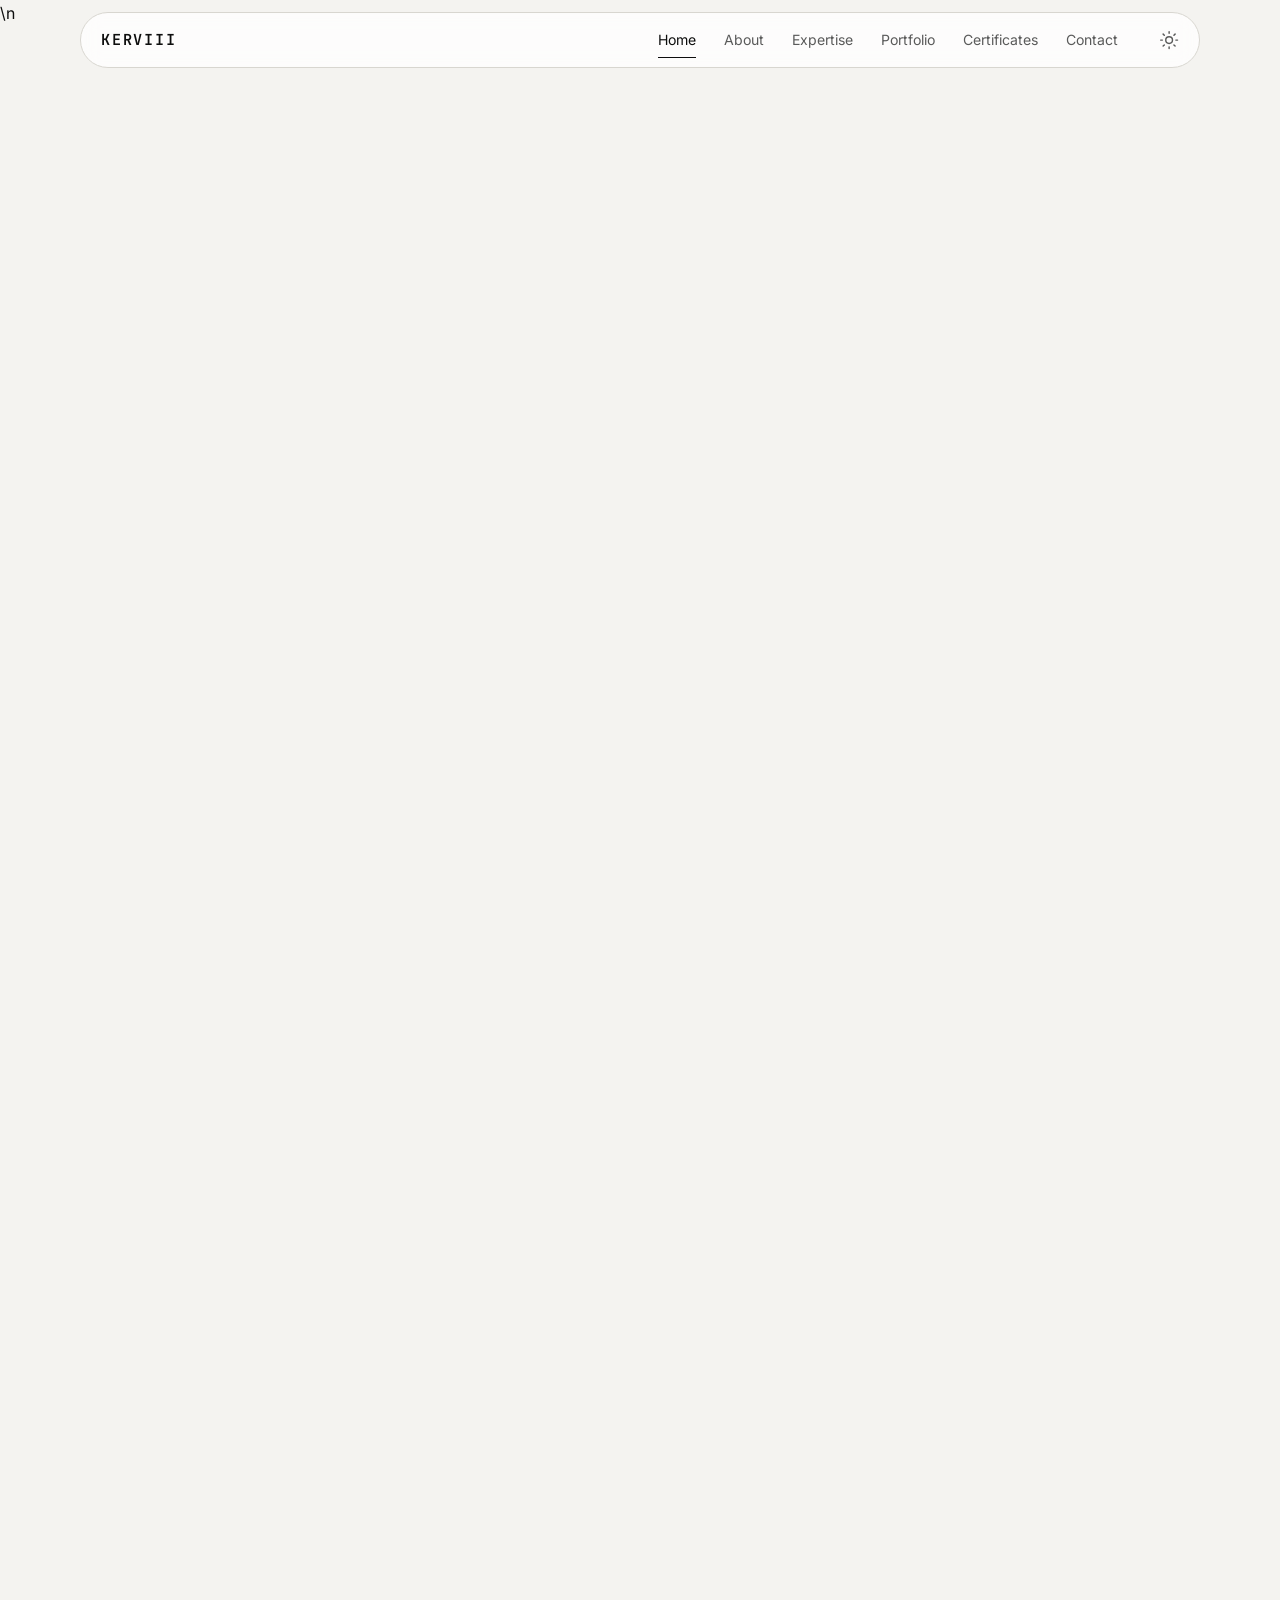
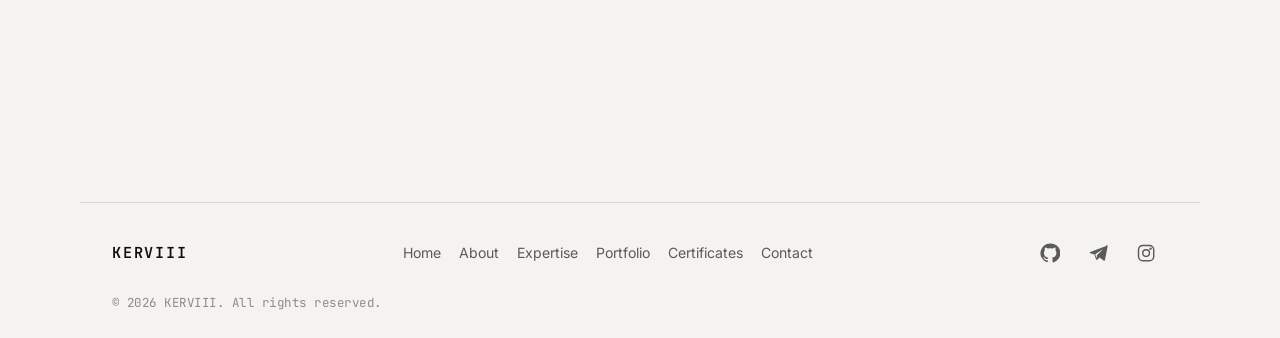
<file: index.html>
<!DOCTYPE html>
<html lang="en" data-theme="dark">
<head>
<meta charset="utf-8">
<meta name="viewport" content="width=device-width, initial-scale=1, viewport-fit=cover">
<title>KERVIII — Android, Website &amp; WebUI Developer</title>
<link rel="canonical" href="https://kerviii.github.io/Kerviii-Personal-Portfolio-V2/">\n<meta name="description" content="KERVIII builds Android modules, websites, applications and custom digital tools. Portfolio, projects and commission inquiries.">
<meta name="theme-color" content="#080808">
<meta name="color-scheme" content="dark light">
<meta property="og:type" content="website">
<meta property="og:site_name" content="KERVIII">
<meta property="og:title" content="KERVIII — Android, Website &amp; WebUI Developer">
<meta property="og:description" content="I build Android modules, websites, applications, and custom digital tools.">
<meta property="og:image" content="https://kerviii.github.io/Kerviii-Personal-Portfolio-V2/assets/images/og.jpg">
<meta property="og:image:width" content="1200">
<meta property="og:image:height" content="630">
<meta name="twitter:card" content="summary_large_image">
<meta name="twitter:title" content="KERVIII — Android, Website &amp; WebUI Developer">
<meta name="twitter:description" content="I build Android modules, websites, applications, and custom digital tools.">
<meta name="twitter:image" content="https://kerviii.github.io/Kerviii-Personal-Portfolio-V2/assets/images/og.jpg">
<link rel="icon" href="assets/icons/icon.svg" type="image/svg+xml">
<link rel="manifest" href="manifest.json">
<link rel="preconnect" href="https://fonts.googleapis.com">
<link rel="preconnect" href="https://fonts.gstatic.com" crossorigin>
<link rel="stylesheet" href="https://fonts.googleapis.com/css2?family=Inter:wght@400;500;600&amp;family=JetBrains+Mono:wght@400;500;600&amp;family=Syne:wght@700;800&amp;display=swap">
<script>
/* Theme is applied before first paint. The intro is NOT suppressed by any storage: it plays on every document load. */
(function(){var t="dark";try{t=localStorage.getItem("kp-theme")||(matchMedia("(prefers-color-scheme: light)").matches?"light":"dark")}catch(e){}
var d=document.documentElement;d.setAttribute("data-theme",t);d.classList.add("js");
var m=document.querySelector('meta[name="theme-color"]');if(m)m.content=t==="light"?"#F4F3F0":"#080808";})();
</script>
<link rel="stylesheet" href="css/themes.css">
<link rel="stylesheet" href="css/style.css">
<link rel="stylesheet" href="css/animations.css">
<link rel="stylesheet" href="css/responsive.css">
</head>
<body>

<svg width="0" height="0" style="position:absolute" aria-hidden="true" focusable="false">
  <symbol id="i-github" viewBox="0 0 24 24"><path fill="currentColor" stroke="none" d="M12 .5a11.5 11.5 0 0 0-3.64 22.4c.58.1.79-.25.79-.56v-2c-3.2.7-3.88-1.36-3.88-1.36-.52-1.33-1.28-1.69-1.28-1.69-1.04-.71.08-.7.08-.7 1.16.08 1.77 1.19 1.77 1.19 1.03 1.76 2.7 1.25 3.36.96.1-.75.4-1.25.73-1.54-2.55-.29-5.24-1.28-5.24-5.69 0-1.26.45-2.29 1.19-3.1-.12-.29-.52-1.46.11-3.05 0 0 .97-.31 3.18 1.18a11 11 0 0 1 5.78 0c2.2-1.49 3.17-1.18 3.17-1.18.63 1.59.23 2.76.11 3.05.74.81 1.19 1.84 1.19 3.1 0 4.42-2.69 5.39-5.25 5.68.41.36.78 1.06.78 2.14v3.17c0 .31.21.67.8.56A11.5 11.5 0 0 0 12 .5z"/></symbol>
  <symbol id="i-telegram" viewBox="0 0 24 24"><path fill="currentColor" stroke="none" d="M21.5 3.5 2.8 10.7c-.9.4-.9 1.1 0 1.4l4.8 1.5 1.8 5.6c.2.6.4.8.9.8s.7-.2 1-.5l2.4-2.3 4.8 3.5c.9.5 1.5.2 1.7-.8l3-15.6c.3-1.3-.5-1.9-1.7-1.3zM8.5 13.2l9.6-6.1-7.5 7.3-.3 3.7z"/></symbol>
  <symbol id="i-instagram" viewBox="0 0 24 24"><rect x="3" y="3" width="18" height="18" rx="5"/><circle cx="12" cy="12" r="4"/><circle cx="17.3" cy="6.7" r=".6" fill="currentColor"/></symbol>
  <symbol id="i-chat" viewBox="0 0 24 24"><path d="M4 5h16v11H10l-5 4v-4H4z"/></symbol>
  <symbol id="i-arrow" viewBox="0 0 24 24"><path d="M5 12h14M13 6l6 6-6 6"/></symbol>
  <symbol id="i-up-right" viewBox="0 0 24 24"><path d="M7 17 17 7M8 7h9v9"/></symbol>
  <symbol id="i-back" viewBox="0 0 24 24"><path d="M19 12H5M11 6l-6 6 6 6"/></symbol>
  <symbol id="i-close" viewBox="0 0 24 24"><path d="M6 6l12 12M18 6 6 18"/></symbol>
  <symbol id="i-menu" viewBox="0 0 24 24"><path d="M4 8h16M4 16h16"/></symbol>
  <symbol id="i-sun" viewBox="0 0 24 24"><circle cx="12" cy="12" r="4"/><path d="M12 2v2M12 20v2M4.9 4.9l1.4 1.4M17.7 17.7l1.4 1.4M2 12h2M20 12h2M4.9 19.1l1.4-1.4M17.7 6.3l1.4-1.4"/></symbol>
  <symbol id="i-moon" viewBox="0 0 24 24"><path d="M20 14.5A8 8 0 0 1 9.5 4 8 8 0 1 0 20 14.5z"/></symbol>
  <symbol id="i-send" viewBox="0 0 24 24"><path d="M21 3 10 14M21 3l-7 18-4-7-7-4z"/></symbol>
  <symbol id="i-check" viewBox="0 0 24 24"><path d="m5 12.5 4.5 4.5L19 7.5"/></symbol>
  <symbol id="i-clock" viewBox="0 0 24 24"><circle cx="12" cy="12" r="9"/><path d="M12 7v5l3 2"/></symbol>
  <symbol id="i-cube" viewBox="0 0 24 24"><path d="M12 3 4 7.5v9L12 21l8-4.5v-9zM4 7.5 12 12l8-4.5M12 12v9"/></symbol>
  <symbol id="i-android" viewBox="0 0 24 24"><path d="M5 17V10a7 7 0 0 1 14 0v7zM8 4l1.5 2.5M16 4l-1.5 2.5M9 10h.01M15 10h.01"/></symbol>
  <symbol id="i-terminal" viewBox="0 0 24 24"><path d="m5 8 4 4-4 4M12 17h7"/></symbol>
  <symbol id="i-usb" viewBox="0 0 24 24"><path d="M12 3v13M12 16a2 2 0 1 0 0 4 2 2 0 0 0 0-4zM12 9l4-2v3M12 12 8 10v-2"/></symbol>
  <symbol id="i-shield" viewBox="0 0 24 24"><path d="M12 3 4 6v6c0 4.5 3.4 7.7 8 9 4.6-1.3 8-4.5 8-9V6z"/></symbol>
  <symbol id="i-code" viewBox="0 0 24 24"><path d="m8 8-4 4 4 4M16 8l4 4-4 4M13.5 5l-3 14"/></symbol>
  <symbol id="i-layers" viewBox="0 0 24 24"><path d="m12 3 9 5-9 5-9-5zM3 13l9 5 9-5"/></symbol>
  <symbol id="i-bolt" viewBox="0 0 24 24"><path d="M13 2 4 14h7l-1 8 9-12h-7z"/></symbol>
  <symbol id="i-window" viewBox="0 0 24 24"><rect x="3" y="4" width="18" height="16" rx="3"/><path d="M3 9h18M7 6.5h.01M10 6.5h.01"/></symbol>
  <symbol id="i-user" viewBox="0 0 24 24"><circle cx="12" cy="8" r="4"/><path d="M4 21c1-4 4-6 8-6s7 2 8 6"/></symbol>
  <symbol id="i-globe" viewBox="0 0 24 24"><circle cx="12" cy="12" r="9"/><path d="M3 12h18M12 3c3 3 3 15 0 18M12 3c-3 3-3 15 0 18"/></symbol>
  <symbol id="i-image" viewBox="0 0 24 24"><rect x="3" y="4" width="18" height="16" rx="3"/><circle cx="9" cy="10" r="1.6"/><path d="m21 16-5-5-8 8"/></symbol>
  <symbol id="i-upload" viewBox="0 0 24 24"><path d="M12 16V4M7 9l5-5 5 5M4 20h16"/></symbol>
  <symbol id="i-award" viewBox="0 0 24 24"><circle cx="12" cy="9" r="5.5"/><path d="m8.5 13.5-1.5 7 5-2.5 5 2.5-1.5-7"/></symbol>
  <symbol id="i-link" viewBox="0 0 24 24"><path d="M10 14a4 4 0 0 0 5.7 0l3-3a4 4 0 0 0-5.7-5.7l-1 1M14 10a4 4 0 0 0-5.7 0l-3 3a4 4 0 0 0 5.7 5.7l1-1"/></symbol>
  <symbol id="i-chevron-l" viewBox="0 0 24 24"><path d="m15 5-7 7 7 7"/></symbol>
  <symbol id="i-chevron-r" viewBox="0 0 24 24"><path d="m9 5 7 7-7 7"/></symbol>
  <symbol id="i-alert" viewBox="0 0 24 24"><path d="M12 3 2 20h20zM12 10v4M12 17h.01"/></symbol>
</svg>

<!-- Intro: plays on every full document load -->
<div class="preloader" id="preloader" aria-hidden="true">
  <div class="pre__icons"><span><svg class="ico"><use href="#i-code"/></svg></span><span><svg class="ico"><use href="#i-user"/></svg></span><span><svg class="ico"><use href="#i-globe"/></svg></span></div>
  <p class="pre__title"><span class="pre__line"><span>Welcome to my</span></span><span class="pre__line"><span>Portfolio Website</span></span></p>
  <p class="pre__url">github.com/KERVIII</p>
</div>

<a class="skip" href="#main">Skip to content</a>

<header class="nav" id="nav">
  <a class="nav__brand" href="#home" aria-label="KERVIII — home">KERVIII</a>
  <nav class="nav__links" aria-label="Primary">
    <a href="#home" data-spy="home">Home</a>
    <a href="#about" data-spy="about">About</a>
    <a href="#expertise" data-spy="expertise">Expertise</a>
    <a href="#portfolio" data-spy="portfolio">Portfolio</a>
    <a href="#certificates" data-spy="certificates">Certificates</a>
    <a href="#contact" data-spy="contact">Contact</a>
  </nav>
  <div class="nav__tools">
    <button class="icon-btn" id="theme-toggle" type="button" aria-label="Switch to light theme"><svg class="ico ico--moon"><use href="#i-moon"/></svg><svg class="ico ico--sun"><use href="#i-sun"/></svg></button>
    <button class="icon-btn nav__burger" id="menu-toggle" type="button" aria-label="Open menu" aria-expanded="false" aria-controls="menu"><svg class="ico"><use href="#i-menu"/></svg></button>
  </div>
  <div class="menu" id="menu" hidden>
    <a href="#home" style="--i:0">Home</a>
    <a href="#about" style="--i:1">About</a>
    <a href="#expertise" style="--i:2">Expertise</a>
    <a href="#portfolio" style="--i:3">Portfolio</a>
    <a href="#certificates" style="--i:4">Certificates</a>
    <a href="#contact" style="--i:5">Contact</a>
  </div>
</header>

<main id="main">

  <!-- HOME -->
  <section class="section hero" id="home" data-section aria-labelledby="hero-title">
    <div class="hero__text">
      <p class="mono hero__hey" data-r style="--i:0">Hey I’m KERVIII</p>
      <h1 class="display hero__title" id="hero-title">
        <span class="mask"><span class="mask__in" style="--i:0">Building things</span></span>
        <span class="mask mask--dim"><span class="mask__in" style="--i:1">that actually work.</span></span>
      </h1>
      <p class="hero__lead" data-r style="--i:0">I build Android modules, websites, applications, and custom digital tools.</p>
      <p class="mono hero__role" data-r style="--i:1">
        <span class="sr">Roles: Android Developer, Website Developer, App Builder, WebUI Developer, Frontend Developer.</span>
        <span class="role__arrow" aria-hidden="true">→</span>
        <span class="role" id="role" aria-hidden="true">
          <span class="role__w is-on">Android Developer</span><span class="role__w">Website Developer</span><span class="role__w">App Builder</span><span class="role__w">WebUI Developer</span><span class="role__w">Frontend Developer</span>
        </span>
      </p>
      <ul class="chips" data-r style="--i:2" aria-label="Focus areas"><li>Android modules</li><li>Websites &amp; apps</li><li>WebUI</li></ul>
      <div class="hero__cta" data-r style="--i:3">
        <a class="btn btn--primary" href="#portfolio">View my work <svg class="ico"><use href="#i-arrow"/></svg></a>
        <a class="btn btn--ghost" href="#contact">Start a commission</a>
      </div>
      <a class="scroll-hint mono" href="#about" data-r style="--i:4">Scroll<span aria-hidden="true"> ↓</span></a>
    </div>

    <div class="badge" id="badge">
      <div class="lace" id="lace" aria-hidden="true">
        <span class="lace__band"></span>
        <div class="swing" id="swing">
          <span class="lace__clip"></span>
          <div class="hcard-wrap">
            <div class="hcard" id="hcard">
              <span class="hcard__ring"></span>
              <div class="hcard__photo"><img src="assets/images/portrait.jpg" width="640" height="640" alt="" decoding="async"></div>
              <span class="hcard__glow"></span>
              <span class="hcard__shine"></span>
              <span class="hcard__dot" id="hcard-dot"></span>
              <p class="hcard__cap"><b>KERVIII</b><span>Android · Web</span></p>
            </div>
          </div>
        </div>
      </div>
    </div>
  </section>

  <!-- ABOUT -->
  <section class="section about" id="about" data-section aria-labelledby="about-title">
    <div class="about__text">
      <p class="mono label" data-r style="--i:0">About me</p>
      <h2 class="display about__title" id="about-title" data-r style="--i:1">Building between the system and the screen</h2>
      <p class="about__lead" data-r style="--i:2">KERVIII is a developer focused on Android customization, root tooling, WebUIs, performance projects and frontend experimentation. Shell-side tweaks on one end, responsive interfaces for mobile WebViews and browsers on the other.</p>
      <ul class="chips" id="focus-chips" data-r style="--i:3" aria-label="Areas of focus"></ul>
      <div class="about__cta" data-r style="--i:4">
        <a class="btn btn--primary" href="#contact">Start a commission <svg class="ico"><use href="#i-arrow"/></svg></a>
        <a class="btn btn--ghost" href="#portfolio">View projects</a>
      </div>
    </div>
    <div class="about__side">
      <div class="about__photo" data-r style="--i:2"><img src="assets/images/portrait.jpg" width="640" height="640" alt="KERVIII portrait illustration in a green uniform in front of a red flag" loading="lazy" decoding="async"></div>
      <div class="stats" id="stats" data-r style="--i:5"></div>
    </div>
  </section>

  <!-- EXPERTISE -->
  <section class="section expertise" id="expertise" data-section aria-labelledby="expertise-title">
    <header class="showcase__head">
      <h2 class="display showcase__title" id="expertise-title" data-r style="--i:0">Expertise</h2>
      <p class="showcase__sub" data-r style="--i:1">What I build, and the tools behind it.</p>
    </header>
    <div class="cards cards--expertise" id="expertise-grid" data-r style="--i:2"></div>
  </section>

  <!-- PORTFOLIO (Projects / Certificates / Tech Stack) -->
  <section class="section showcase" id="portfolio" data-section aria-labelledby="showcase-title">
    <header class="showcase__head">
      <h2 class="display showcase__title" id="showcase-title" data-r style="--i:0">Portfolio Showcase</h2>
      <p class="showcase__sub" data-r style="--i:1">Projects, certificates and the tools I work with.</p>
    </header>
    <span class="anchor" id="certificates" aria-hidden="true"></span>
    <div class="tabs" id="tabs" role="tablist" aria-label="Portfolio categories" data-r style="--i:2">
      <span class="tabs__pill" id="tabs-pill" aria-hidden="true"></span>
      <button class="tabs__btn" role="tab" id="tab-projects" aria-controls="panel-projects" aria-selected="true" type="button">Projects</button>
      <button class="tabs__btn" role="tab" id="tab-certificates" aria-controls="panel-certificates" aria-selected="false" tabindex="-1" type="button">Certificates</button>
      <button class="tabs__btn" role="tab" id="tab-tech" aria-controls="panel-tech" aria-selected="false" tabindex="-1" type="button">Tech Stack</button>
    </div>
    <div class="panels" data-r style="--i:3">
      <div class="panel" id="panel-projects" role="tabpanel" aria-labelledby="tab-projects"><div class="cards stagger" id="project-grid"></div></div>
      <div class="panel" id="panel-certificates" role="tabpanel" aria-labelledby="tab-certificates" hidden><div class="cards stagger" id="cert-grid"></div></div>
      <div class="panel" id="panel-tech" role="tabpanel" aria-labelledby="tab-tech" hidden><div id="tech-groups"></div></div>
    </div>
  </section>

  <!-- COMMISSION & INQUIRIES -->
  <section class="section contact" id="contact" data-section aria-labelledby="contact-title">
    <header class="showcase__head">
      <h2 class="display showcase__title" id="contact-title" data-r style="--i:0">Commission &amp; Inquiries</h2>
      <p class="showcase__sub" data-r style="--i:1">Need a website, app, Android module or a custom tool? Tell me about it.</p>
    </header>
    <div class="contact__grid">
      <form class="panel-card form" id="commission-form" novalidate data-r style="--i:2"
            data-endpoint="" data-fallback-url="https://t.me/Kyorizz">
        <h3>Commission request</h3>
        <div class="notice" id="form-notice" hidden>
          <svg class="ico"><use href="#i-alert"/></svg>
          <p>Online submission isn’t enabled on this site yet. Message me on Telegram instead.</p>
          <a class="btn btn--ghost" href="https://t.me/Kyorizz" target="_blank" rel="noopener">Open Telegram</a>
        </div>
        <div class="field">
          <label for="c-nick">Nickname</label>
          <input id="c-nick" name="nickname" type="text" autocomplete="nickname" maxlength="40" required aria-describedby="e-nick">
          <p class="field__err" id="e-nick" role="alert"></p>
        </div>
        <div class="field">
          <label for="c-service">Service type</label>
          <select id="c-service" name="service" required aria-describedby="e-service">
            <option value="">Select a service</option>
            <option>Website Development</option>
            <option>Application Development</option>
            <option>Android Module Development</option>
            <option>WebUI Development</option>
            <option>Custom Digital Tools</option>
            <option>Other Custom Requests</option>
          </select>
          <p class="field__err" id="e-service" role="alert"></p>
        </div>
        <div class="field">
          <label for="c-title">Project title</label>
          <input id="c-title" name="title" type="text" maxlength="80" required aria-describedby="e-title">
          <p class="field__err" id="e-title" role="alert"></p>
        </div>
        <div class="field">
          <label for="c-desc">Project description</label>
          <textarea id="c-desc" name="description" rows="6" maxlength="2000" required aria-describedby="e-desc"></textarea>
          <p class="field__err" id="e-desc" role="alert"></p>
        </div>
        <div class="field">
          <label for="c-budget">Budget <span class="muted">(optional)</span></label>
          <input id="c-budget" name="budget" type="text" maxlength="40" autocomplete="off" aria-describedby="e-budget">
          <p class="field__err" id="e-budget" role="alert"></p>
        </div>
        <div class="field">
          <label for="c-image">Reference image <span class="muted">(optional · JPG, PNG or WebP · max 5 MB)</span></label>
          <div class="drop" id="drop">
            <input id="c-image" name="image" type="file" accept="image/jpeg,image/png,image/webp" aria-describedby="e-image">
            <span class="drop__ui"><svg class="ico"><use href="#i-upload"/></svg><span id="drop-text">Choose an image</span></span>
          </div>
          <div class="preview" id="preview" hidden>
            <img id="preview-img" alt="Selected reference image preview">
            <div><b id="preview-name"></b><small id="preview-size" class="muted"></small></div>
            <button class="icon-btn" id="preview-clear" type="button" aria-label="Remove selected image"><svg class="ico"><use href="#i-close"/></svg></button>
          </div>
          <p class="field__err" id="e-image" role="alert"></p>
        </div>
        <input class="hp" type="text" name="website" tabindex="-1" autocomplete="off" aria-hidden="true">
        <button class="btn btn--primary btn--block" id="form-submit" type="submit"><svg class="ico"><use href="#i-send"/></svg> <span>Send request</span></button>
        <p class="form__status" id="form-status" role="status" aria-live="polite"></p>
      </form>

      <div class="panel-card connect" data-r style="--i:3">
        <h3>Connect with me</h3>
        <ul class="links">
          <li><a class="link-row" href="https://github.com/KERVIII" target="_blank" rel="noopener"><svg class="ico"><use href="#i-github"/></svg><span><b>GitHub</b><small>KERVIII</small></span><svg class="ico ico--go"><use href="#i-up-right"/></svg></a></li>
          <li><a class="link-row" href="https://t.me/Kyorizz" target="_blank" rel="noopener"><svg class="ico"><use href="#i-chat"/></svg><span><b>Telegram</b><small>@Kyorizz</small></span><svg class="ico ico--go"><use href="#i-up-right"/></svg></a></li>
          <li><a class="link-row" href="https://t.me/KorieRepository" target="_blank" rel="noopener"><svg class="ico"><use href="#i-telegram"/></svg><span><b>Repository channel</b><small>@KorieRepository</small></span><svg class="ico ico--go"><use href="#i-up-right"/></svg></a></li>
          <li><a class="link-row" href="https://www.instagram.com/zyg.vz/" target="_blank" rel="noopener"><svg class="ico"><use href="#i-instagram"/></svg><span><b>Instagram</b><small>zyg.vz</small></span><svg class="ico ico--go"><use href="#i-up-right"/></svg></a></li>
        </ul>
      </div>
    </div>
  </section>
</main>

<footer class="footer">
  <div class="footer__in">
    <a class="nav__brand" href="#home">KERVIII</a>
    <nav class="footer__nav" aria-label="Footer">
      <a href="#home">Home</a><a href="#about">About</a><a href="#expertise">Expertise</a><a href="#portfolio">Portfolio</a><a href="#certificates">Certificates</a><a href="#contact">Contact</a>
    </nav>
    <div class="footer__social">
      <a class="icon-btn" href="https://github.com/KERVIII" target="_blank" rel="noopener" aria-label="GitHub"><svg class="ico"><use href="#i-github"/></svg></a>
      <a class="icon-btn" href="https://t.me/Kyorizz" target="_blank" rel="noopener" aria-label="Telegram"><svg class="ico"><use href="#i-telegram"/></svg></a>
      <a class="icon-btn" href="https://www.instagram.com/zyg.vz/" target="_blank" rel="noopener" aria-label="Instagram"><svg class="ico"><use href="#i-instagram"/></svg></a>
    </div>
  </div>
  <p class="footer__copy mono">© 2026 KERVIII. All rights reserved.</p>
</footer>

<!-- Project detail (in-page view, route: #project/<id>) -->
<div class="detail" id="detail" hidden role="dialog" aria-modal="true" aria-labelledby="pv-title">
  <div class="detail__scroll" id="detail-scroll"><div class="detail__in" id="detail-body"></div></div>
</div>

<!-- Certificate preview -->
<div class="lightbox" id="lightbox" hidden role="dialog" aria-modal="true" aria-labelledby="lightbox-cap">
  <button class="icon-btn lightbox__close" id="lightbox-close" type="button" aria-label="Close preview"><svg class="ico"><use href="#i-close"/></svg></button>
  <button class="icon-btn lightbox__nav lightbox__prev" id="lightbox-prev" type="button" aria-label="Previous certificate"><svg class="ico"><use href="#i-chevron-l"/></svg></button>
  <button class="icon-btn lightbox__nav lightbox__next" id="lightbox-next" type="button" aria-label="Next certificate"><svg class="ico"><use href="#i-chevron-r"/></svg></button>
  <figure class="lightbox__fig">
    <img id="lightbox-img" alt="">
    <p class="lightbox__err" id="lightbox-err" hidden>Preview unavailable.</p>
    <figcaption><b id="lightbox-cap"></b><span class="mono" id="lightbox-meta"></span><a class="btn btn--ghost" id="lightbox-verify" target="_blank" rel="noopener" hidden><svg class="ico"><use href="#i-link"/></svg> Verify credential</a></figcaption>
  </figure>
</div>

<!-- Fallback copies of data/*.json, used only when fetch() is blocked (file://). Regenerate with tools/sync-fallback.py -->
<script type="application/json" id="fb-projects">{"projects":[{"id":"nexus-vanguard","name":"Nexus Vanguard","version":"1.0","author":"Kerviii","category":"Android Gaming Module","status":"coming-soon","summary":"A gaming-focused Android module for managing background activity around the gaming experience.","description":"Nexus Vanguard is an Android gaming module designed to manage background activity during gameplay while maintaining system stability and existing device functionality.","technologies":["Shell","WebUI","HTML","CSS","JavaScript"],"features":["WebUI with Home, Whitelist, Profiles and About screens","Service status verified through /proc, with distinct Running, Stopped, Duplicate, Missing, Unusable, Disabled and Unknown states","Whitelist editing with validation, backup, and atomic write with rollback","Saved whitelist profiles","Existing whitelist preserved and backed up on update","arm64-v8a only; uninstall removes only what the module can prove it owns"],"notes":["Host-tested only. No Android device testing has been performed yet."],"credit":"Derived from GameMode V2.0 (author field: kaminarich). Bundled binaries are included unmodified.","repository":{"status":"coming-soon","url":null},"image":null},{"id":"ayunda-rusdi-refork","name":"Ayunda Rusdi Refork","version":null,"author":"Kerviii","category":"Android / WebUI","status":"available","summary":"Repository on GitHub.","description":null,"technologies":[],"features":[],"notes":[],"credit":null,"repository":{"status":"available","url":"https://github.com/KERVIII/Ayunda-Rusdi-Refork"},"image":null},{"id":"iobattery-huashu-web","name":"IoBattery Huashu Web","version":null,"author":"Kerviii","category":"WebUI / Android","status":"available","summary":"Repository on GitHub.","description":null,"technologies":[],"features":[],"notes":[],"credit":null,"repository":{"status":"available","url":"https://github.com/KERVIII/IoBattery-Huashu-Web"},"image":null}]}</script>
<script type="application/json" id="fb-certificates">{"certificates":[]}</script>
<script type="application/json" id="fb-skills">{"groups":[{"id":"android","title":"Android","items":[{"name":"Modules","icon":"android"},{"name":"Shell","icon":"terminal"},{"name":"ADB","icon":"usb"},{"name":"Root","icon":"shield"}]},{"id":"web","title":"Web","items":[{"name":"HTML","icon":"code"},{"name":"CSS","icon":"layers"},{"name":"JavaScript","icon":"bolt"},{"name":"WebUI","icon":"window"}]}],"focus":["Performance","Responsiveness","Clean code"],"expertise":[{"title":"Android Modules","text":"Modules, tweaks and tooling for your device.","icon":"android","tags":["Modules","Shell","ADB","Root"]},{"title":"Websites & Applications","text":"Websites, applications and custom digital tools.","icon":"window","tags":["HTML","CSS","JavaScript"]},{"title":"WebUI Development","text":"Responsive interfaces for WebViews and browsers.","icon":"layers","tags":["WebUI","HTML","CSS","JavaScript"]},{"title":"Performance & Systems","text":"Storage, responsiveness and system behavior.","icon":"bolt","tags":["Shell","Root"]}]}</script>

<script src="js/animations.js" defer></script>
<script src="js/theme.js" defer></script>
<script src="js/navigation.js" defer></script>
<script src="js/projects.js" defer></script>
<script src="js/hero-card.js" defer></script>
<script src="js/interactions.js" defer></script>
<script src="js/commission.js" defer></script>
<script src="js/script.js" defer></script>
</body>
</html>
</file>
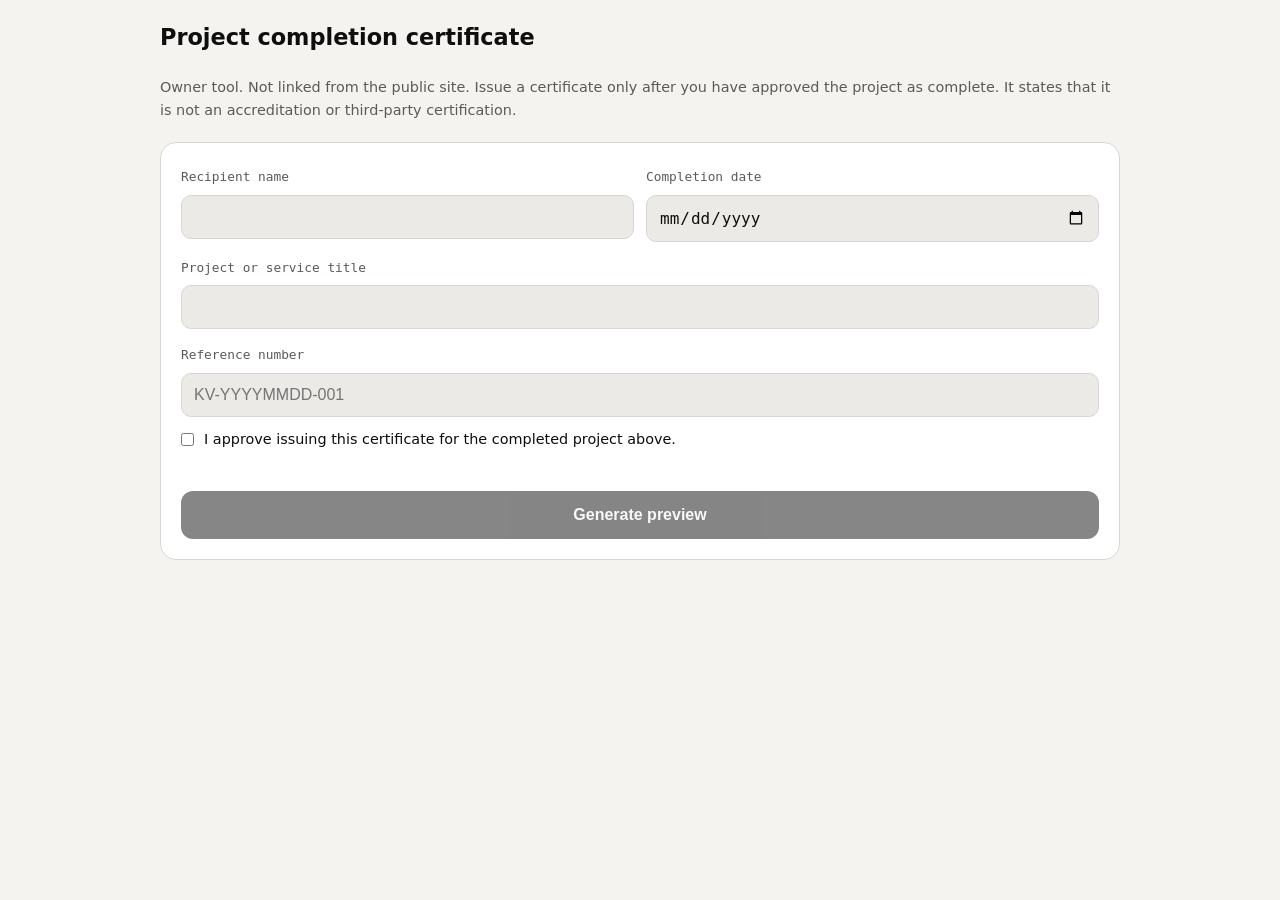
<file: tools/certificate.html>
<!DOCTYPE html>
<html lang="en" data-theme="dark">
<head>
<meta charset="utf-8">
<meta name="viewport" content="width=device-width, initial-scale=1, viewport-fit=cover">
<meta name="robots" content="noindex,nofollow">
<title>Certificate generator — KERVIII (owner tool)</title>
<link rel="stylesheet" href="../css/themes.css">
<style>
  body{margin:0;background:var(--bg);color:var(--text);font:16px/1.6 system-ui,sans-serif;padding:20px;padding-bottom:calc(20px + env(safe-area-inset-bottom,0px))}
  main{max-width:960px;margin:0 auto;display:grid;gap:20px}
  h1{font-size:1.4rem;margin:0}
  p.note{color:var(--text-2);margin:0;font-size:.9rem}
  form{display:grid;gap:12px;padding:20px;border:1px solid var(--border);border-radius:16px;background:var(--surface)}
  label{font:500 .8rem/1 ui-monospace,monospace;color:var(--text-2)}
  input{width:100%;box-sizing:border-box;padding:12px;border-radius:10px;border:1px solid var(--border);background:var(--surface-2);color:var(--text);font-size:16px;margin-top:6px}
  .row{display:grid;gap:12px;grid-template-columns:repeat(auto-fit,minmax(200px,1fr))}
  .approve{display:flex;gap:10px;align-items:flex-start;font:400 .9rem/1.5 system-ui,sans-serif;color:var(--text)}
  .approve input{width:auto;margin:4px 0 0}
  button{min-height:48px;border-radius:12px;border:0;background:var(--accent);color:var(--on-accent);font-weight:600;font-size:1rem;cursor:pointer}
  button:disabled{opacity:.5;cursor:not-allowed}
  .err{color:var(--err);font-size:.88rem;min-height:1.2em;margin:0}
  canvas{width:100%;height:auto;border:1px solid var(--border);border-radius:12px;background:#fff}
</style>
</head>
<body>
<main>
  <h1>Project completion certificate</h1>
  <p class="note">Owner tool. Not linked from the public site. Issue a certificate only after you have approved the project as complete. It states that it is not an accreditation or third-party certification.</p>
  <form id="f" novalidate>
    <div class="row">
      <div><label for="r">Recipient name</label><input id="r" maxlength="60" autocomplete="off"></div>
      <div><label for="d">Completion date</label><input id="d" type="date"></div>
    </div>
    <div><label for="t">Project or service title</label><input id="t" maxlength="120" autocomplete="off"></div>
    <div class="row">
      <div><label for="n">Reference number</label><input id="n" placeholder="KV-YYYYMMDD-001" autocomplete="off"></div>
    </div>
    <label class="approve"><input type="checkbox" id="ok"><span>I approve issuing this certificate for the completed project above.</span></label>
    <p class="err" id="err" role="alert"></p>
    <button type="submit" id="go" disabled>Generate preview</button>
  </form>
  <canvas id="c" width="1600" height="1130" aria-label="Certificate preview" hidden></canvas>
  <button type="button" id="dl" hidden>Download PNG</button>
</main>
<script src="../js/certgen.js"></script>
<script>
(function(){
  var $=function(i){return document.getElementById(i)},g=KP.certgen;
  try{if(matchMedia("(prefers-color-scheme: light)").matches)document.documentElement.setAttribute("data-theme","light")}catch(e){}
  $("ok").addEventListener("change",function(){$("go").disabled=!$("ok").checked});
  $("d").addEventListener("change",function(){if($("d").value&&!$("n").value)$("n").value=g.refNumber($("d").value+"T00:00:00",1)});
  $("f").addEventListener("submit",function(e){
    e.preventDefault();
    var v={recipient:$("r").value,title:$("t").value,date:$("d").value,ref:$("n").value.trim()};
    var errs=g.validate(v);$("err").textContent=errs.join(" ");
    if(errs.length||!$("ok").checked)return;
    g.draw($("c"),v);$("c").hidden=false;$("dl").hidden=false;
  });
  $("dl").addEventListener("click",function(){
    $("c").toBlob(function(b){
      var a=document.createElement("a");a.href=URL.createObjectURL(b);a.download="kerviii-certificate-"+$("n").value.trim()+".png";
      document.body.appendChild(a);a.click();document.body.removeChild(a);setTimeout(function(){URL.revokeObjectURL(a.href)},1000);
    },"image/png");
  });
})();
</script>
</body>
</html>
</file>
<file: css/themes.css>
/* All colour decisions live here. Both themes are designed, not inverted. */
:root,
:root[data-theme="dark"]{
  color-scheme:dark;
  --bg:#080808;
  --surface:#111111;
  --surface-2:#171717;
  --surface-3:#1f1f1f;
  --text:#F2F2F2;
  --text-2:#999999;
  --text-3:#666666;
  --border:#292929;
  --border-strong:#3d3d3d;
  --accent:#F2F2F2;
  --on-accent:#080808;
  --glass:rgba(17,17,17,.72);
  --grid:rgba(255,255,255,.035);
  --vignette:rgba(255,255,255,.05);
  --shadow:0 24px 60px -28px rgba(0,0,0,.9);
  --overlay:rgba(8,8,8,.86);
  --badge-frame:#F2F2F2;
  --badge-strap:#161616;
  --badge-strap-line:#2c2c2c;
  --badge-text:#8a8a8a;
  --photo-filter:grayscale(1) contrast(1.08);
  --lit:rgba(255,255,255,.95);
  --glow:rgba(255,255,255,.22);
  --ok:#8fd3a0;
  --err:#ff8c8c;
}
:root[data-theme="light"]{
  color-scheme:light;
  --bg:#F4F3F0;
  --surface:#FFFFFF;
  --surface-2:#ECEAE6;
  --surface-3:#E2E0DB;
  --text:#0E0E0E;
  --text-2:#5A5A5A;
  --text-3:#8C8C8C;
  --border:#D8D6D0;
  --border-strong:#BDBAB2;
  --accent:#0E0E0E;
  --on-accent:#F4F3F0;
  --glass:rgba(255,255,255,.76);
  --grid:rgba(0,0,0,.055);
  --vignette:rgba(0,0,0,.035);
  --shadow:0 24px 60px -30px rgba(40,36,28,.35);
  --overlay:rgba(244,243,240,.9);
  --badge-frame:#121212;
  --badge-strap:#121212;
  --badge-strap-line:#121212;
  --badge-text:#bdbdbd;
  --photo-filter:grayscale(1) contrast(1.02);
  --lit:rgba(0,0,0,.6);
  --glow:rgba(255,255,255,.2);
  --ok:#1f7a3a;
  --err:#b3261e;
}
/* smooth theme change; only colours, and only while toggling */
:root.theme-anim *,:root.theme-anim *::before,:root.theme-anim *::after{
  transition:background-color .45s ease,color .45s ease,border-color .45s ease,fill .45s ease,stroke .45s ease!important;
}
</file>
<file: css/style.css>
/* Typefaces: Syne / Inter / JetBrains Mono load from Google Fonts (see <head>) with system fallbacks.
   To self-host: put the files in assets/fonts and add @font-face here, then remove the <link> tags. */
:root{
  --font-display:"Syne","Unbounded","Archivo Black","Arial Black","Segoe UI",system-ui,sans-serif;
  --font-body:"Inter","Segoe UI",system-ui,-apple-system,Roboto,sans-serif;
  --font-mono:"JetBrains Mono","SF Mono",ui-monospace,Menlo,Consolas,"Roboto Mono",monospace;
  --ease:cubic-bezier(.22,1,.36,1);
  --ease-io:cubic-bezier(.65,0,.35,1);
  --nav-h:56px;
  --safe-t:env(safe-area-inset-top,0px);
  --safe-b:env(safe-area-inset-bottom,0px);
  --wrap:1120px;
  --r:18px;
}
*,*::before,*::after{box-sizing:border-box}
*{margin:0;padding:0;-webkit-tap-highlight-color:transparent}
html{scroll-behavior:smooth;scroll-padding-top:calc(var(--nav-h) + var(--safe-t) + 28px);-webkit-text-size-adjust:100%}
body{background:var(--bg);color:var(--text);font:400 16px/1.65 var(--font-body);overflow-x:hidden;min-height:100vh;-webkit-font-smoothing:antialiased}
body.is-locked{overflow:hidden}
/* technical background: static grid + soft vignette */
body::before{content:"";position:fixed;inset:0;z-index:-1;pointer-events:none;
  background:
    radial-gradient(70% 55% at 50% 0%,var(--vignette),transparent 70%),
    linear-gradient(var(--grid) 1px,transparent 1px) 0 0/48px 48px,
    linear-gradient(90deg,var(--grid) 1px,transparent 1px) 0 0/48px 48px;
  -webkit-mask-image:radial-gradient(90% 80% at 50% 30%,#000 30%,transparent 100%);
  mask-image:radial-gradient(90% 80% at 50% 30%,#000 30%,transparent 100%)}
a{color:inherit;text-decoration:none}
ul{list-style:none}
img{max-width:100%;display:block}
button,input,textarea{font:inherit;color:inherit}
button{cursor:pointer;background:none;border:0}
:focus-visible{outline:2px solid var(--text);outline-offset:3px;border-radius:6px}
.ico{width:1.15em;height:1.15em;fill:none;stroke:currentColor;stroke-width:1.7;stroke-linecap:round;stroke-linejoin:round;flex:none}
.mono{font-family:var(--font-mono);font-size:.78rem;letter-spacing:.04em;color:var(--text-2)}
.muted{color:var(--text-2)}.small{font-size:.86rem}
.display{font-family:var(--font-display);font-weight:800;letter-spacing:-.025em;line-height:1.02}
.skip{position:fixed;left:12px;top:-60px;z-index:200;background:var(--accent);color:var(--on-accent);padding:10px 16px;border-radius:10px;font-weight:600;transition:top .25s var(--ease)}
.skip:focus{top:calc(var(--safe-t) + 10px)}

/* ---------- navigation ---------- */
.nav{position:fixed;z-index:80;top:calc(var(--safe-t) + 12px);left:50%;transform:translateX(-50%);
  width:min(calc(100% - 24px),var(--wrap));height:var(--nav-h);padding:0 8px 0 20px;
  display:flex;align-items:center;gap:16px;border-radius:999px;
  background:var(--glass);border:1px solid var(--border);
  -webkit-backdrop-filter:blur(10px);backdrop-filter:blur(10px)}
.nav__brand{font-family:var(--font-mono);font-weight:600;font-size:.95rem;letter-spacing:.12em}
.nav__links{display:none;margin-left:auto;gap:2px}
.nav__links a{position:relative;padding:8px 13px;font-size:.88rem;color:var(--text-2);transition:color .3s}
.nav__links a::after{content:"";position:absolute;left:13px;right:13px;bottom:2px;height:1px;background:var(--text);transform:scaleX(0);transform-origin:0 50%;transition:transform .5s var(--ease)}
.nav__links a:hover,.nav__links a.is-active{color:var(--text)}
.nav__links a.is-active::after{transform:scaleX(1)}
.nav__tools{margin-left:auto;display:flex;gap:6px;align-items:center}
.icon-btn{width:44px;height:44px;border-radius:50%;display:grid;place-items:center;border:1px solid transparent;color:var(--text-2);font-size:1.1rem;transition:color .3s,background-color .3s,border-color .3s,transform .35s var(--ease)}
.icon-btn:hover{color:var(--text);background:var(--surface-2);border-color:var(--border)}
.icon-btn:active{transform:scale(.9)}
#theme-toggle .ico--sun{display:none}
:root[data-theme="light"] #theme-toggle .ico--sun{display:block}
:root[data-theme="light"] #theme-toggle .ico--moon{display:none}
.menu{position:absolute;top:calc(100% + 8px);left:0;right:0;padding:10px;border-radius:24px;background:var(--surface);border:1px solid var(--border);box-shadow:var(--shadow);display:flex;flex-direction:column}
.menu[hidden]{display:none}
.menu a{padding:14px 16px;border-radius:14px;font-size:1.05rem;font-weight:500;min-height:48px;display:flex;align-items:center}
.menu a:active,.menu a:hover{background:var(--surface-2)}
.menu a.is-active{background:var(--surface-2)}

/* ---------- layout ---------- */
.section{position:relative;max-width:var(--wrap);margin:0 auto;padding:calc(var(--nav-h) + var(--safe-t) + 72px) 20px 72px;min-height:100vh;min-height:100svh}
.label{margin-bottom:18px}
.btn{display:inline-flex;align-items:center;justify-content:center;gap:10px;min-height:48px;padding:0 24px;border-radius:14px;font-weight:600;font-size:.93rem;border:1px solid var(--border-strong);transition:transform .45s var(--ease),background-color .3s,color .3s,border-color .3s}
.btn--primary{background:var(--accent);color:var(--on-accent);border-color:var(--accent)}
.btn--ghost{color:var(--text);background:transparent}
.btn:hover{transform:translateY(-2px)}
.btn--ghost:hover{background:var(--surface-2)}
.btn:active{transform:scale(.97);transition-duration:.15s}
.btn--block{width:100%}
.btn[aria-disabled="true"]{opacity:.55;pointer-events:none}
.chips{display:flex;flex-wrap:wrap;gap:8px}
.chips li{padding:5px 13px;border-radius:999px;border:1px solid var(--border);background:var(--surface);color:var(--text-2);font-family:var(--font-mono);font-size:.74rem}

/* ---------- hero ---------- */
.hero{display:grid;align-items:center;gap:32px}
.hero__text{position:relative;z-index:2}
.hero__hey{margin-bottom:14px}
.hero__title{font-size:clamp(2.5rem,9vw,5.2rem);margin-bottom:22px}
.mask{display:block;overflow:hidden;padding-bottom:.08em}
.mask__in{display:block}
.mask--dim .mask__in{color:var(--text-3)}
.hero__role{min-height:1.7em;margin-bottom:18px;color:var(--text)}
#typed{color:var(--text)}
.caret{display:inline-block;width:1px;height:1em;background:var(--text);margin-left:3px;vertical-align:-2px}
.hero__lead{color:var(--text-2);max-width:46ch;margin-bottom:16px}
.hero .chips{margin-bottom:28px}
.hero__cta{display:flex;flex-wrap:wrap;gap:12px;margin-bottom:34px}
.scroll-hint{display:inline-block;color:var(--text-3)}

/* ---------- hero card + ID lace ---------- */
.badge{position:absolute;right:max(4%,12px);top:0;width:var(--cw);height:100%;pointer-events:none;z-index:1;--cw:min(46vw,214px)}
.lace{position:absolute;left:50%;top:calc(-1 * (var(--nav-h) + var(--safe-t) + 72px));width:34px;margin-left:-17px;height:calc(var(--nav-h) + var(--safe-t) + 72px + 130px);transform-origin:50% 0;will-change:transform}
.lace__band{position:absolute;inset:0 0 18px;background:var(--badge-strap);border:1px solid var(--badge-strap-line);border-bottom:0}
.lace__band::after{content:"KERVIII · KERVIII · KERVIII";position:absolute;inset:50% auto auto 50%;transform:translate(-50%,-50%) rotate(90deg);white-space:nowrap;font:600 .52rem/1 var(--font-mono);letter-spacing:.3em;color:var(--badge-text)}
.swing{position:absolute;left:50%;top:100%;width:var(--cw);margin:-20px 0 0 calc(var(--cw) / -2);transform-origin:50% 20px;pointer-events:auto;cursor:grab;touch-action:pan-y;will-change:transform;-webkit-user-select:none;user-select:none}
.swing.is-drag{cursor:grabbing}
.lace__clip{position:absolute;left:50%;top:0;width:40px;height:14px;margin-left:-20px;border-radius:4px;background:var(--badge-strap);border:1px solid var(--badge-strap-line);z-index:3}
.hcard-wrap{padding-top:8px}
.hcard{position:relative;width:100%;aspect-ratio:3/4;padding:10px 10px 34px;border-radius:16px;background:var(--badge-frame);box-shadow:var(--shadow);transform-origin:50% 50%;will-change:transform;--gx:50%;--gy:50%;--go:0}
.hcard__photo{position:relative;width:100%;height:100%;border-radius:8px;overflow:hidden;background:#000}
.hcard__photo img{width:100%;height:100%;object-fit:cover;object-position:50% 18%;filter:var(--photo-filter);-webkit-user-drag:none;pointer-events:none}
.hcard__glow{position:absolute;inset:10px 10px 34px;border-radius:8px;pointer-events:none;opacity:var(--go);background:radial-gradient(220px circle at var(--gx) var(--gy),var(--glow),transparent 65%)}
.hcard__ring{position:absolute;inset:-1px;border-radius:17px;padding:1px;pointer-events:none;opacity:var(--go);background:radial-gradient(200px circle at var(--gx) var(--gy),var(--lit),transparent 62%);-webkit-mask:linear-gradient(#000 0 0) content-box,linear-gradient(#000 0 0);-webkit-mask-composite:xor;mask:linear-gradient(#000 0 0) content-box exclude,linear-gradient(#000 0 0)}
.hcard__shine{position:absolute;inset:0;border-radius:16px;overflow:hidden;pointer-events:none}
.hcard__shine::before{content:"";position:absolute;top:-20%;bottom:-20%;left:-60%;width:40%;transform:skewX(-18deg) translate3d(0,0,0);opacity:0;background:linear-gradient(90deg,transparent,rgba(255,255,255,.55),transparent)}
.hcard__dot{position:absolute;left:50%;top:calc(10px + (100% - 44px) / 2);width:12px;height:12px;margin:-6px 0 0 -6px;border-radius:50%;background:#fff;box-shadow:0 0 0 2px rgba(0,0,0,.55),0 0 14px rgba(255,255,255,.6);opacity:0;pointer-events:none;will-change:transform,opacity}
.hcard__cap{position:absolute;left:14px;right:14px;bottom:9px;display:flex;justify-content:space-between;align-items:center;font:600 .6rem/1 var(--font-mono);letter-spacing:.16em;color:var(--on-badge,#0b0b0b)}
.hcard__cap span{font-weight:500;letter-spacing:.08em;opacity:.65}

/* ---------- about ---------- */
.about{display:grid;gap:36px;align-content:center}
.about__title{font-size:clamp(2rem,6.4vw,3.6rem);margin-bottom:20px;max-width:16ch}
.about__lead{color:var(--text-2);max-width:54ch;margin-bottom:22px}
.about .chips{margin-bottom:28px}
.about__cta{display:flex;flex-wrap:wrap;gap:12px}
.about__side{display:grid;gap:18px;align-content:start}
.about__photo{width:min(100%,300px);aspect-ratio:1;border-radius:50%;overflow:hidden;border:1px solid var(--border-strong);justify-self:center}
.about__photo img{width:100%;height:100%;object-fit:cover;object-position:50% 15%;filter:var(--photo-filter)}
.stats{display:grid;grid-template-columns:repeat(auto-fit,minmax(130px,1fr));gap:12px}
.stat{padding:16px 18px;border-radius:var(--r);background:var(--surface);border:1px solid var(--border)}
.stat b{display:block;font:800 1.7rem/1.1 var(--font-display)}
.stat span{font-family:var(--font-mono);font-size:.72rem;color:var(--text-2);letter-spacing:.04em}

/* ---------- showcase ---------- */
.showcase__head{text-align:center;margin-bottom:28px}
.showcase__title{font-size:clamp(2rem,6vw,3.3rem);margin-bottom:12px}
.showcase__sub{color:var(--text-2);max-width:48ch;margin:0 auto}
.tabs{position:relative;display:flex;width:min(100%,520px);margin:0 auto 32px;padding:5px;border-radius:999px;background:var(--surface);border:1px solid var(--border)}
.tabs__pill{position:absolute;top:5px;bottom:5px;left:0;width:0;border-radius:999px;background:var(--surface-3);border:1px solid var(--border-strong);transition:transform .55s var(--ease),width .55s var(--ease)}
.tabs__btn{position:relative;flex:1;min-height:44px;padding:0 10px;border-radius:999px;font-size:.88rem;color:var(--text-2);transition:color .3s}
.tabs__btn[aria-selected="true"]{color:var(--text)}
.cards{display:grid;gap:18px;grid-template-columns:repeat(auto-fill,minmax(min(100%,300px),1fr))}
.card{position:relative;display:flex;flex-direction:column;border-radius:var(--r);background:var(--surface);border:1px solid var(--border);overflow:hidden;text-align:left;width:100%;transition:transform .55s var(--ease),border-color .35s,background-color .35s}
.card:hover{transform:translateY(-4px);border-color:var(--border-strong)}
.card:active{transform:scale(.985);transition-duration:.15s}
.cover{position:relative;aspect-ratio:16/9;display:grid;place-items:center;overflow:hidden;background:var(--surface-2);border-bottom:1px solid var(--border);
  background-image:linear-gradient(var(--grid) 1px,transparent 1px),linear-gradient(90deg,var(--grid) 1px,transparent 1px);background-size:22px 22px}
.cover__name{font:800 clamp(1.1rem,4.2vw,1.5rem)/1.05 var(--font-display);letter-spacing:-.02em;text-align:center;padding:0 18px;transition:transform .8s var(--ease)}
.card:hover .cover__name{transform:scale(1.04)}
.cover img{position:absolute;inset:0;width:100%;height:100%;object-fit:cover}
.cover .tag{position:absolute;top:12px;left:12px}
.tag{padding:3px 10px;border-radius:999px;background:var(--bg);border:1px solid var(--border-strong);font:500 .68rem/1.5 var(--font-mono);color:var(--text-2)}
.tag--live{color:var(--text)}
.card__body{padding:18px 20px 20px;display:flex;flex-direction:column;gap:6px;flex:1}
.card__cat{font:500 .72rem/1.4 var(--font-mono);color:var(--text-3)}
.card__title{font:700 1.08rem/1.3 var(--font-body)}
.card__sum{color:var(--text-2);font-size:.9rem;display:-webkit-box;-webkit-line-clamp:2;-webkit-box-orient:vertical;overflow:hidden}
.card__foot{margin-top:auto;padding-top:14px;display:flex;align-items:center;justify-content:space-between;color:var(--text-2);font:500 .8rem/1 var(--font-mono)}
.card__go{display:inline-flex;align-items:center;gap:6px;padding:9px 14px;border-radius:999px;background:var(--surface-3);color:var(--text)}
.card--cert .cover{aspect-ratio:4/3;background:var(--surface-2)}
.card--cert .cover img{object-fit:contain;padding:10px}
.empty{grid-column:1/-1;text-align:center;padding:48px 20px;border:1px dashed var(--border-strong);border-radius:var(--r);color:var(--text-2)}
.tech-group{margin-bottom:28px}
.tech-group h3{font:500 .78rem/1 var(--font-mono);color:var(--text-2);letter-spacing:.06em;margin-bottom:14px}
.tiles{display:grid;gap:12px;grid-template-columns:repeat(auto-fill,minmax(110px,1fr))}
.tile{display:flex;flex-direction:column;align-items:center;gap:10px;padding:20px 8px 16px;border-radius:var(--r);background:var(--surface);border:1px solid var(--border);font-size:.84rem;color:var(--text-2);transition:transform .5s var(--ease),border-color .3s,color .3s}
.tile .ico{font-size:1.7rem;color:var(--text)}
.tile:hover{transform:translateY(-4px);border-color:var(--border-strong);color:var(--text)}

/* ---------- project detail ---------- */
.detail{position:fixed;inset:0;z-index:120;background:var(--bg)}
.detail[hidden]{display:none}
.detail__scroll{position:absolute;inset:0;overflow-y:auto;-webkit-overflow-scrolling:touch;overscroll-behavior:contain}
.detail__in{max-width:var(--wrap);margin:0 auto;padding:calc(var(--safe-t) + 20px) 20px calc(var(--safe-b) + 56px)}
.back{display:inline-flex;align-items:center;gap:8px;min-height:44px;padding:0 4px;color:var(--text-2);font:500 .85rem/1 var(--font-mono);transition:color .3s}
.back:hover{color:var(--text)}
.detail__grid{display:grid;gap:24px;margin-top:14px}
.detail__title{font-size:clamp(2rem,7vw,3.4rem);margin-bottom:14px}
.detail__desc{color:var(--text-2);max-width:60ch;margin-bottom:22px}
.facts{display:grid;grid-template-columns:repeat(auto-fit,minmax(140px,1fr));gap:12px;margin-bottom:22px}
.fact{display:flex;gap:12px;align-items:center;padding:14px 16px;border-radius:14px;background:var(--surface);border:1px solid var(--border)}
.fact .ico{font-size:1.2rem;color:var(--text-2)}
.fact b{display:block;font-size:.95rem;line-height:1.3}
.fact span{font:500 .7rem/1.3 var(--font-mono);color:var(--text-2)}
.detail__actions{display:flex;flex-wrap:wrap;gap:12px;margin-bottom:26px}
.detail h3{font:600 .8rem/1 var(--font-mono);letter-spacing:.06em;color:var(--text-2);margin-bottom:12px}
.detail .chips{margin-bottom:24px}
.detail__preview{border-radius:var(--r);border:1px solid var(--border);overflow:hidden;background:var(--surface)}
.detail__preview .cover{aspect-ratio:16/10;border:0}
.detail__preview .cover__name{font-size:clamp(1.6rem,6vw,2.6rem)}
.panel-card{padding:22px;border-radius:var(--r);background:var(--surface);border:1px solid var(--border)}
.feat{display:grid;gap:12px;margin-top:16px}
.feat li{display:flex;gap:10px;color:var(--text-2);font-size:.9rem}
.feat .ico{margin-top:.22em;color:var(--text)}
.note{margin-top:16px;padding:12px 14px;border-radius:12px;border:1px dashed var(--border-strong);color:var(--text-2);font-size:.84rem}
.detail__side{display:grid;gap:18px;align-content:start}

/* ---------- lightbox ---------- */
.lightbox{position:fixed;inset:0;z-index:140;background:var(--overlay);display:grid;place-items:center;padding:calc(var(--safe-t) + 64px) 16px calc(var(--safe-b) + 24px);-webkit-backdrop-filter:blur(6px);backdrop-filter:blur(6px)}
.lightbox[hidden]{display:none}
.lightbox__close{position:absolute;right:max(14px,env(safe-area-inset-right,0px));top:calc(var(--safe-t) + 14px);background:var(--surface);border-color:var(--border)}
.lightbox__fig{max-width:min(100%,1000px);max-height:100%;display:grid;gap:12px;justify-items:center}
.lightbox__fig img{max-width:100%;max-height:calc(100vh - 160px);max-height:calc(100svh - 160px);object-fit:contain;border-radius:12px;background:#fff}

/* ---------- contact ---------- */
.contact__grid{display:grid;gap:18px;max-width:900px;margin:0 auto}
.form h3,.connect h3{font:700 1.15rem/1.3 var(--font-body);margin-bottom:6px}
.form .small{margin-bottom:18px}
.field{margin-bottom:16px}
.field label{display:block;font:500 .78rem/1 var(--font-mono);color:var(--text-2);margin-bottom:8px}
.field input,.field textarea{width:100%;padding:13px 14px;border-radius:12px;border:1px solid var(--border);background:var(--surface-2);font-size:16px;line-height:1.5;resize:vertical;transition:border-color .3s,background-color .3s}
.field input:hover,.field textarea:hover{border-color:var(--border-strong)}
.field input:focus,.field textarea:focus{outline:none;border-color:var(--text-2)}
.field.is-bad input,.field.is-bad textarea{border-color:var(--err)}
.field__err{min-height:0;font-size:.8rem;color:var(--err);margin-top:6px}
.field__err:empty{display:none}
.form__status{margin-top:14px;font-size:.88rem;color:var(--text-2);min-height:1.4em}
.form__status.is-ok{color:var(--ok)}
.links{display:grid;gap:10px;margin-top:16px}
.link-row{display:flex;align-items:center;gap:14px;min-height:56px;padding:10px 14px;border-radius:14px;border:1px solid var(--border);background:var(--surface-2);transition:transform .45s var(--ease),border-color .3s,background-color .3s}
.link-row>.ico:first-child{font-size:1.3rem}
.link-row span{flex:1;min-width:0}
.link-row b{display:block;font-size:.92rem;line-height:1.3}
.link-row small{font:500 .72rem/1.3 var(--font-mono);color:var(--text-2)}
.link-row .ico--go{color:var(--text-3);transition:transform .45s var(--ease),color .3s}
.link-row:hover{border-color:var(--border-strong);transform:translateY(-2px)}
.link-row:hover .ico--go{color:var(--text);transform:translate(2px,-2px)}
.link-row:active{transform:scale(.985)}

/* ---------- footer ---------- */
.footer{border-top:1px solid var(--border);padding:28px 20px calc(24px + var(--safe-b));max-width:var(--wrap);margin:0 auto}
.footer__in{display:flex;flex-wrap:wrap;align-items:center;justify-content:space-between;gap:18px}
.footer__nav{display:flex;flex-wrap:wrap;gap:4px 18px;font-size:.88rem;color:var(--text-2)}
.footer__nav a{padding:8px 0;transition:color .3s}.footer__nav a:hover{color:var(--text)}
.footer__social{display:flex;gap:4px}
.footer__copy{margin-top:18px;color:var(--text-3)}

/* ---------- helpers ---------- */
.sr{position:absolute;width:1px;height:1px;margin:-1px;padding:0;overflow:hidden;clip:rect(0 0 0 0);white-space:nowrap;border:0}
.anchor{display:block;height:0;width:0}
.hp{position:absolute;left:-9999px;width:1px;height:1px;opacity:0}

/* ---------- animated role ---------- */
.role__arrow{color:var(--text-3);margin-right:8px}
.role{display:inline-grid;height:1.7em;overflow:hidden;vertical-align:bottom;line-height:1.7;font-size:.9rem;color:var(--text)}
.role__w{grid-area:1/1;white-space:nowrap;opacity:0;transform:translate3d(0,70%,0);filter:blur(4px)}

/* ---------- expertise ---------- */
.cards--expertise{grid-template-columns:repeat(auto-fit,minmax(min(100%,240px),1fr))}
.xcard{padding:22px;border-radius:var(--r);background:var(--surface);border:1px solid var(--border);display:flex;flex-direction:column;gap:10px;transition:transform .55s var(--ease),border-color .35s}
.xcard:hover{transform:translateY(-4px);border-color:var(--border-strong)}
.xcard__ico{width:44px;height:44px;border-radius:12px;display:grid;place-items:center;background:var(--surface-2);border:1px solid var(--border);font-size:1.3rem}
.xcard h3{font:700 1.05rem/1.3 var(--font-body);margin-top:6px}
.xcard p{color:var(--text-2);font-size:.9rem}
.xcard .chips{margin-top:auto;padding-top:8px}
.card__tech{display:flex;flex-wrap:wrap;gap:6px;margin-top:6px}
.card__tech li{padding:2px 9px;border-radius:999px;border:1px solid var(--border);font:500 .66rem/1.6 var(--font-mono);color:var(--text-2)}
.card__meta{font:500 .72rem/1.4 var(--font-mono);color:var(--text-2)}

/* ---------- commission form ---------- */
.field select{width:100%;padding:13px 14px;border-radius:12px;border:1px solid var(--border);background:var(--surface-2);font-size:16px;line-height:1.5;appearance:none;-webkit-appearance:none;cursor:pointer;
  background-image:linear-gradient(45deg,transparent 50%,var(--text-2) 50%),linear-gradient(135deg,var(--text-2) 50%,transparent 50%);background-position:calc(100% - 20px) 50%,calc(100% - 14px) 50%;background-size:6px 6px,6px 6px;background-repeat:no-repeat}
.field select:focus{outline:none;border-color:var(--text-2)}
.field.is-bad select{border-color:var(--err)}
.field label .muted{font-weight:400}
.drop{position:relative;border:1px dashed var(--border-strong);border-radius:12px;background:var(--surface-2);transition:border-color .3s,background-color .3s}
.drop:hover,.drop:focus-within{border-color:var(--text-2)}
.drop input{position:absolute;inset:0;width:100%;height:100%;opacity:0;cursor:pointer;font-size:0}
.drop__ui{display:flex;align-items:center;justify-content:center;gap:10px;min-height:64px;padding:12px;color:var(--text-2);font-size:.9rem;pointer-events:none}
.drop:focus-within{outline:2px solid var(--text);outline-offset:3px}
.field.is-bad .drop{border-color:var(--err)}
.preview{display:flex;align-items:center;gap:12px;margin-top:10px;padding:8px;border-radius:12px;border:1px solid var(--border);background:var(--surface-2)}
.preview[hidden]{display:none}
.preview img{width:56px;height:56px;border-radius:8px;object-fit:cover;flex:none}
.preview div{flex:1;min-width:0}
.preview b{display:block;font-size:.85rem;overflow:hidden;text-overflow:ellipsis;white-space:nowrap}
.preview small{font:500 .72rem/1.3 var(--font-mono)}
.notice{display:flex;flex-wrap:wrap;align-items:center;gap:12px;margin:14px 0 18px;padding:14px;border-radius:14px;border:1px dashed var(--border-strong);color:var(--text-2);font-size:.88rem}
.notice[hidden]{display:none}
.notice p{flex:1 1 200px}
.form__status.is-err{color:var(--err)}
.btn[aria-busy="true"] span{opacity:.7}

/* ---------- certificate meta ---------- */
.lightbox__nav{position:absolute;top:50%;margin-top:-22px;background:var(--surface);border-color:var(--border)}
.lightbox__prev{left:max(10px,env(safe-area-inset-left,0px))}
.lightbox__next{right:max(10px,env(safe-area-inset-right,0px))}
.lightbox__nav[hidden]{display:none}
.lightbox__fig figcaption{display:flex;flex-direction:column;align-items:center;gap:6px;text-align:center}
.lightbox__fig figcaption .btn{min-height:40px;margin-top:6px}
.lightbox__err{padding:40px 20px;color:var(--text-2)}
.cert-fallback{display:grid;place-items:center;width:100%;height:100%;color:var(--text-3);font:500 .78rem/1.4 var(--font-mono);text-align:center;padding:12px}
.btn:disabled{opacity:.55;cursor:not-allowed;transform:none}
</file>
<file: css/animations.css>
/* Motion system, derived from frame-by-frame study of the reference recording.
   Timeline (reference ≈ seconds): 0.3 icons pop · 1.2/1.6 title lines rise · 2.2 url pill · 3.0 curtain exits ·
   3.3 hero entrance (line-masked headline, staggered rest) · 3.6 badge drops and swings.
   Section content re-plays on every entry; tab panels cross-fade then stagger in. */
:root{--d-reveal:.85s;--d-stagger:90ms}

/* ---------- intro ---------- */
.preloader{position:fixed;inset:0;z-index:300;background:#080808;color:#F2F2F2;display:flex;flex-direction:column;align-items:center;justify-content:center;gap:22px;padding:24px;
  animation:pre-out .95s 3s var(--ease-io) forwards}
.no-intro .preloader{display:none}
.pre__icons{display:flex;gap:14px}
.pre__icons span{width:38px;height:38px;border-radius:50%;display:grid;place-items:center;background:#171717;border:1px solid #2c2c2c;font-size:1rem;opacity:0;transform:scale(.4);
  animation:pop .6s var(--ease) forwards}
.pre__icons span:nth-child(1){animation-delay:.3s}.pre__icons span:nth-child(2){animation-delay:.45s}.pre__icons span:nth-child(3){animation-delay:.6s}
.pre__title{text-align:center;font:800 clamp(1.4rem,5.4vw,2.2rem)/1.15 var(--font-display);letter-spacing:-.02em}
.pre__line{display:block;overflow:hidden;padding-bottom:.1em}
.pre__line>span{display:block;opacity:0;transform:translateY(110%);filter:blur(6px);animation:line-in .8s var(--ease) forwards}
.pre__line:nth-child(1)>span{animation-delay:1.1s}.pre__line:nth-child(2)>span{animation-delay:1.5s}
.pre__url{font:500 .72rem/1 var(--font-mono);color:#8a8a8a;padding:8px 14px;border-radius:999px;border:1px solid #2c2c2c;background:#111;opacity:0;animation:fade .6s 2.2s ease forwards}
@keyframes pop{to{opacity:1;transform:none}}
@keyframes line-in{to{opacity:1;transform:none;filter:none}}
@keyframes fade{to{opacity:1}}
@keyframes pre-out{to{transform:translateY(-100%);visibility:hidden}}
.preloader.is-gone{display:none}

/* ---------- reveal (sections replay on entry) ---------- */
.js [data-r]{opacity:0;transform:translate3d(0,22px,0);transition:opacity var(--d-reveal) var(--ease),transform var(--d-reveal) var(--ease);transition-delay:calc(var(--i,0) * var(--d-stagger) + 60ms)}
.js .display[data-r]{filter:blur(6px);transition-property:opacity,transform,filter}
.js .is-in [data-r],.js [data-r].is-in{opacity:1;transform:none}
.js .is-in .display[data-r]{filter:none}
.js .mask__in{transform:translate3d(0,108%,0);transition:transform 1s var(--ease);transition-delay:calc(var(--i,0) * 120ms + 60ms)}
.js .is-in .mask__in{transform:none}
.caret{animation:blink 1s steps(1) infinite}
@keyframes blink{50%{opacity:0}}

/* ---------- tabs ---------- */
.panel.is-leave{opacity:0;transform:translate3d(0,6px,0);transition:opacity .2s ease,transform .2s ease}
.panel.is-enter .stagger>*,.panel.is-enter .tech-group{animation:rise .65s var(--ease) both;animation-delay:calc(var(--i,0) * 55ms)}
@keyframes rise{from{opacity:0;transform:translate3d(0,18px,0) scale(.97)}to{opacity:1;transform:none}}

/* ---------- project detail / lightbox ---------- */
.detail{opacity:0;transform:translate3d(0,14px,0) scale(.985);transition:opacity .45s var(--ease),transform .55s var(--ease)}
.detail.is-open{opacity:1;transform:none}
.detail.is-open .detail__in>*{animation:rise .7s var(--ease) both}
.detail.is-open .detail__in>*:nth-child(2){animation-delay:.08s}
.lightbox{opacity:0;transition:opacity .3s ease}
.lightbox.is-open{opacity:1}
.lightbox__fig{transform:scale(.94);transition:transform .45s var(--ease)}
.lightbox.is-open .lightbox__fig{transform:none}

/* ---------- menu ---------- */
.menu:not([hidden]){animation:menu-in .45s var(--ease) both}
.menu:not([hidden]) a{animation:rise .5s var(--ease) both;animation-delay:calc(var(--i) * 50ms + 60ms)}
@keyframes menu-in{from{opacity:0;transform:translate3d(0,-8px,0) scale(.98)}to{opacity:1;transform:none}}

/* ---------- hero entrance (plays after the intro curtain) ----------
   0.0 grid emerges · 0.35 card appears · 1.1 reflection sweeps · 1.2 portrait reveals · 1.0 lace extends ·
   1.5 headline masks · 2.1 supporting gray text · then role, chips, buttons last */
.js body::before{opacity:0;transition:opacity 1.4s ease}
.js.grid-in body::before{opacity:1}
.js .hcard-wrap{opacity:0;transform:scale(.9);filter:blur(10px);transition:opacity 1s .35s var(--ease),transform 1.2s .35s var(--ease),filter 1s .35s var(--ease)}
.js .is-in .hcard-wrap{opacity:1;transform:none;filter:none}
.js .hcard__photo{clip-path:inset(100% 0 0 0)}
.js .hcard__photo img{transform:scale(1.18);transition:transform 1.6s 1.2s var(--ease)}
.js .hcard__photo{transition:clip-path 1.1s 1.2s var(--ease)}
.js .is-in .hcard__photo{clip-path:inset(0)}
.js .is-in .hcard__photo img{transform:none}
.js .lace__band{clip-path:inset(0 0 100% 0);transition:clip-path .9s 1s var(--ease)}
.js .is-in .lace__band{clip-path:inset(0)}
.js .lace__clip{opacity:0;transition:opacity .4s 1.7s}
.js .is-in .lace__clip{opacity:1}
.js .is-in .hcard__shine::before{animation:shine 1.5s 1.1s var(--ease) 1 both}
@keyframes shine{0%{opacity:0;left:-60%}15%{opacity:1}100%{opacity:0;left:130%}}
.js .hero .mask__in{transition-delay:calc(1.5s + var(--i,0) * 130ms)}
.js .hero [data-r]{transition-delay:calc(2.1s + var(--i,0) * 120ms)}
/* after the first run, re-entries are quick */
.hero-played.js .hero .mask__in{transition-delay:calc(var(--i,0) * 100ms + 60ms)}
.hero-played.js .hero [data-r]{transition-delay:calc(var(--i,0) * 90ms + 120ms)}
.hero-played.js .hcard-wrap,.hero-played.js .lace__band,.hero-played.js .hcard__photo,.hero-played.js .hcard__photo img,.hero-played.js .lace__clip{transition-delay:.05s}
.hero-played.js .is-in .hcard__shine::before{animation:none}

/* ---------- animated role: leave, then enter (never overlapping) ---------- */
.role__w{transition:opacity .38s ease,transform .5s var(--ease),filter .38s ease}
.role__w.is-on{opacity:1;transform:none;filter:none;transition-delay:.22s}
.role__w.is-off{opacity:0;transform:translate3d(0,-70%,0);filter:blur(4px);transition-delay:0s}
</file>
<file: css/responsive.css>
/* Mobile-first base lives in style.css; this file adds larger layouts, safe-area and motion preferences. */

@media (min-width:860px){
  .nav__links{display:flex}
  .nav__burger{display:none}
  .nav__tools{margin-left:0}
  .section{padding-left:32px;padding-right:32px}
  .hero{grid-template-columns:1.15fr .85fr;min-height:100vh;min-height:100svh}
  .badge{right:2%;--cw:min(24vw,250px)}
  .about{grid-template-columns:1.2fr .8fr;gap:64px}
  .detail__grid{grid-template-columns:1.1fr .9fr;gap:36px}
  .contact__grid{grid-template-columns:1.1fr .9fr;align-items:start}
  .detail__in{padding-left:32px;padding-right:32px}
  .footer{padding-left:32px;padding-right:32px}
}

@media (max-width:859px){
  .hero{padding-top:calc(var(--nav-h) + var(--safe-t) + 300px);align-items:start}
  .badge{right:auto;left:50%;--cw:156px;margin-left:-78px}
  .lace{height:calc(var(--nav-h) + var(--safe-t) + 72px + 100px)}
  .hero__title{font-size:clamp(2.2rem,11vw,3.4rem)}
}

@media (max-width:420px){
  .section{padding-left:16px;padding-right:16px}
  .tabs__btn{font-size:.8rem;padding:0 4px}
  .btn{padding:0 18px}
}

@media (hover:none){
  .card:hover,.tile:hover,.link-row:hover,.btn:hover{transform:none}
}

@media (prefers-reduced-motion:reduce){
  html{scroll-behavior:auto}
  *,*::before,*::after{animation-duration:.01ms!important;animation-delay:0s!important;animation-iteration-count:1!important;transition-duration:.01ms!important;transition-delay:0s!important}
  .preloader{display:none}
  .js [data-r],.js .mask__in,.js .display[data-r],.js .hcard-wrap{opacity:1;transform:none;filter:none}
  .js .hcard__photo{clip-path:none}.js .hcard__photo img{transform:none}.js .lace__band{clip-path:none}.js .lace__clip{opacity:1}
  .js body::before{opacity:1}
  .role__w{filter:none}
}
</file>
